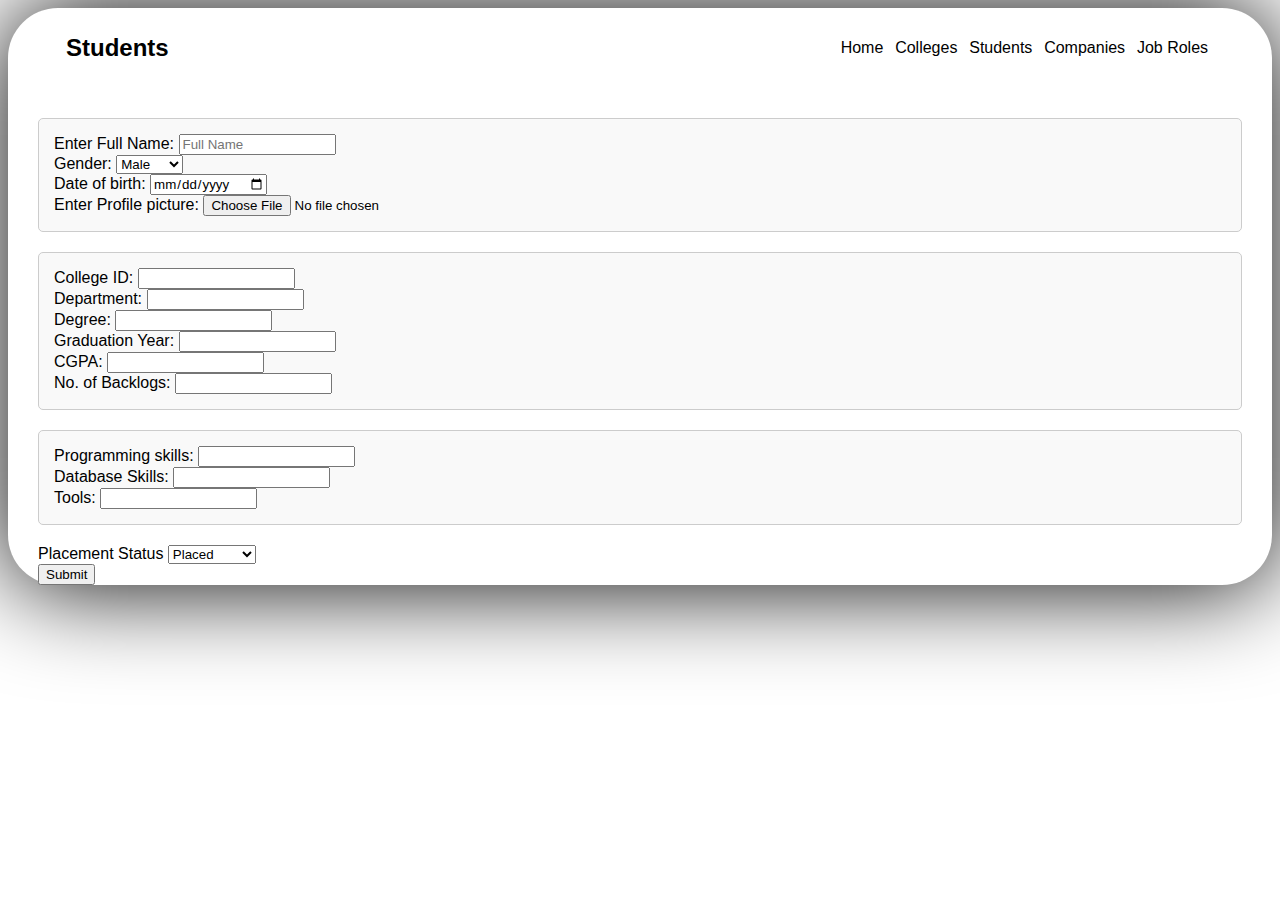
<file: html/addStudent.html>
<!DOCTYPE html>
<html lang="en">
  <head>
    <meta charset="UTF-8" />
    <meta name="viewport" content="width=device-width, initial-scale=1.0" />
    <title>Document</title>
    <link rel="stylesheet" href="../css/header.css" />
    <link rel="stylesheet" href="../css/addStudent.css" />
  </head>
  <body>
    <div id="main">
      <header id="header">
        <h2>Students</h2>

        <nav id="navlinks">
          <a href="../index.html">Home</a>
          <a href="./colleges.html">Colleges</a>
          <a href="./students.html">Students</a>
          <a href="./companies.html">Companies</a>
          <a href="./jobRoles.html">Job Roles</a>
        </nav>
      </header>

      <form id="studentData">
        <section id="personal_info">
          <label for="full_name">Enter Full Name:</label>
          <input type="text" placeholder="Full Name" id="full_name" />
          <br />
          <label for="gender">Gender:</label>
          <select name="gender" id="gender">
            <option value="male">Male</option>
            <option value="female">Female</option>
          </select>
          <br />
          <label for="date_of_birth">Date of birth:</label>
          <input type="date" / id="date_of_birth">
          <br />
          <label for="profile_image">Enter Profile picture:</label>
          <input type="file" name="profile_image" id="profile_image" />
          <br />
        </section>
        <section id="academic_info">
          <label for="college_id">College ID:</label>
          <input type="text" id="college_id" />
          <br />
          <label for="department">Department:</label>
          <input type="text" id="department" />
          <br />
          <label for="degree">Degree:</label>
          <input type="text" name="degree" id="degree" />
          <br />
          <label for="graduation_year">Graduation Year:</label>
          <input type="number" name="graduation_year" id="graduation_year" />
          <br />
          <label for="cgpa">CGPA:</label>
          <input type="number" name="cgpa" id="cgpa" />
          <br />
          <label for="backlogs">No. of Backlogs:</label>
          <input type="number" name="backlogs" id="backlogs" />
          <br />
        </section>
        <section id="skills">
          <label for="programming">Programming skills:</label>
          <input type="text" name="programming" id="programming" />
          <br />
          <label for="databases">Database Skills:</label>
          <input type="text" name="databases" id="databases" />
          <br />
          <label for="tools">Tools: </label>
          <input type="text" name="tools" id="tools" />
          <br />
        </section>
        <label for="placement_status">Placement Status</label>
        <select name="placement_status" id="placement_status">
          <option value="Placed">Placed</option>
          <option value="Not Placed">Not Placed</option>
        </select>
        <br />
        <input type="submit" />
      </form>
    </div>

    <script src="../js/addStudent.js"></script>
  </body>
</html>
</file>
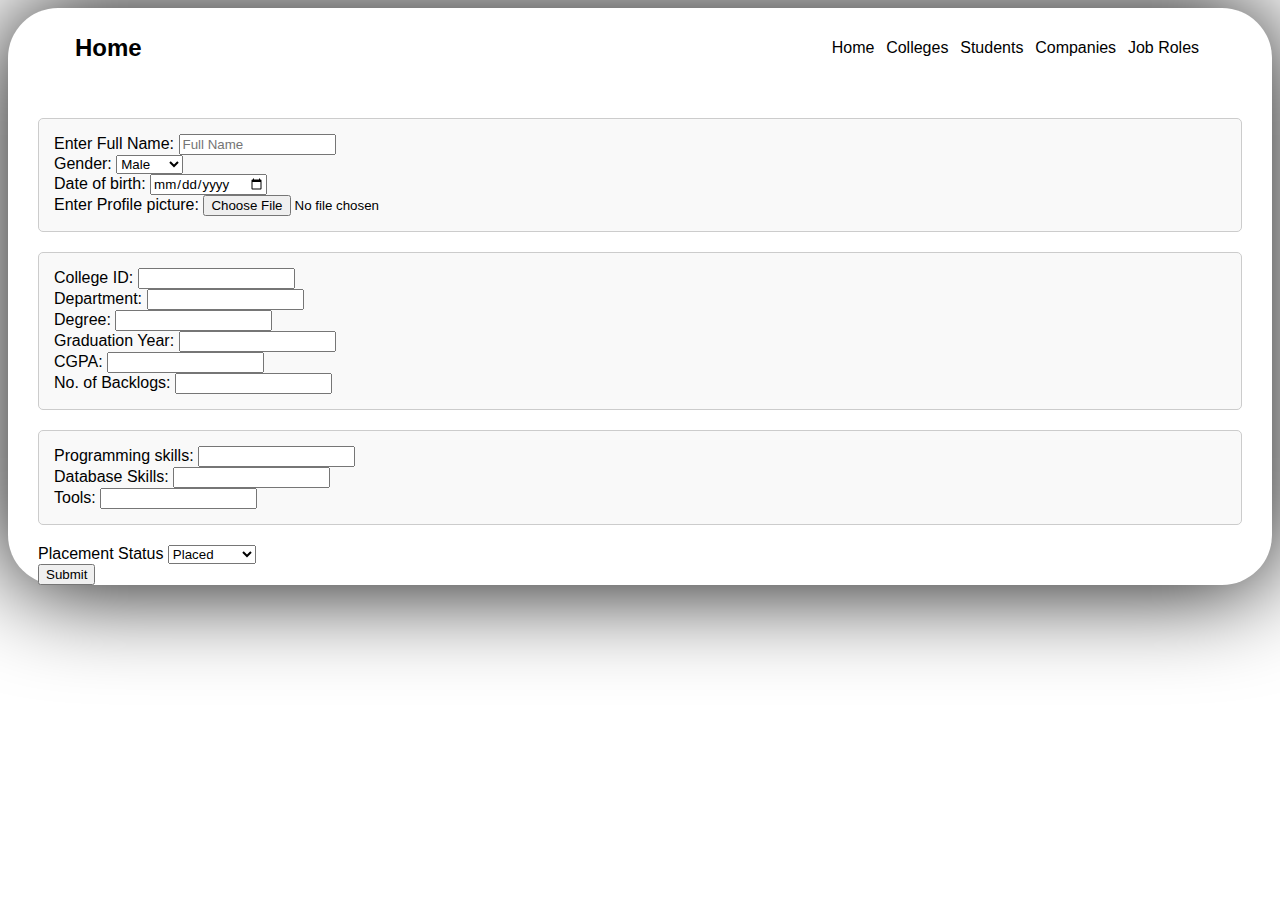
<file: html/editStudent.html>
<!DOCTYPE html>
<html lang="en">
  <head>
    <meta charset="UTF-8" />
    <meta name="viewport" content="width=device-width, initial-scale=1.0" />
    <title>Document</title>
    <link rel="stylesheet" href="../css/header.css" />
    <link rel="stylesheet" href="../css/addStudent.css" />
  </head>
  <body>
    <div id="main">
      <header id="header">
        <h2>Home</h2>

        <nav id="navlinks">
          <a href="../index.html">Home</a>
          <a href="./colleges.html">Colleges</a>
          <a href="./students.html">Students</a>
          <a href="./companies.html">Companies</a>
          <a href="./jobRoles.html">Job Roles</a>
        </nav>
      </header>
      <form id="studentData">
        <section id="personal_info">
          <label for="full_name">Enter Full Name:</label>
          <input type="text" placeholder="Full Name" id="full_name" />
          <br />
          <label for="gender">Gender:</label>
          <select name="gender" id="gender">
            <option value="male">Male</option>
            <option value="female">Female</option>
          </select>
          <br />
          <label for="date_of_birth">Date of birth:</label>
          <input type="date" / id="date_of_birth">
          <br />
          <label for="profile_image">Enter Profile picture:</label>
          <input type="file" name="profile_image" id="profile_image" />
          <br />
        </section>
        <section id="academic_info">
          <label for="college_id">College ID:</label>
          <input type="text" id="college_id" />
          <br />
          <label for="department">Department:</label>
          <input type="text" id="department" />
          <br />
          <label for="degree">Degree:</label>
          <input type="text" name="degree" id="degree" />
          <br />
          <label for="graduation_year">Graduation Year:</label>
          <input type="number" name="graduation_year" id="graduation_year" />
          <br />
          <label for="cgpa">CGPA:</label>
          <input type="number" name="cgpa" id="cgpa" />
          <br />
          <label for="backlogs">No. of Backlogs:</label>
          <input type="number" name="backlogs" id="backlogs" />
          <br />
        </section>
        <section id="skills">
          <label for="programming">Programming skills:</label>
          <input type="text" name="programming" id="programming" />
          <br />
          <label for="databases">Database Skills:</label>
          <input type="text" name="databases" id="databases" />
          <br />
          <label for="tools">Tools: </label>
          <input type="text" name="tools" id="tools" />
          <br />
        </section>
        <label for="placement_status">Placement Status</label>
        <select name="placement_status" id="placement_status">
          <option value="Placed">Placed</option>
          <option value="Not Placed">Not Placed</option>
        </select>
        <br />
        <input type="submit" />
      </form>
    </div>
    <!-- <script src="../js/students.js"></script> -->
    <script src="../js/editStudent.js"></script>
  </body>
</html>
</file>
<file: css/header.css>
* {
  font-family: "Gill Sans", "Gill Sans MT", Calibri, "Trebuchet MS", sans-serif;
}
#main {
  /* padding: 0px;
  margin: 0; */
  box-shadow: 0px 0px 100px black;
  border-radius: 50px;
}

#header {
  height: 80px;
  width: 100%;
  /* border: 2px solid; */
  display: flex;
  justify-content: space-around;
  align-items: center;
  gap: 550px;
  /* border-radius: 100px 100px 0px 0px; */
}

#navlinks {
  height: 50px;
  width: 30%;
  /* border: 2px solid red; */
  display: flex;
  justify-content: space-around;
  align-items: center;
}

#navlinks > a {
  text-decoration: none;
  color: black;
}
</file>
<file: css/addStudent.css>
#studentData {
  margin: 30px;
}

#studentData > section {
  margin-bottom: 20px; /* Space between sections */
  padding: 15px;
  border: 1px solid #ccc;
  border-radius: 5px;
  background-color: #f9f9f9;
}
</file>
